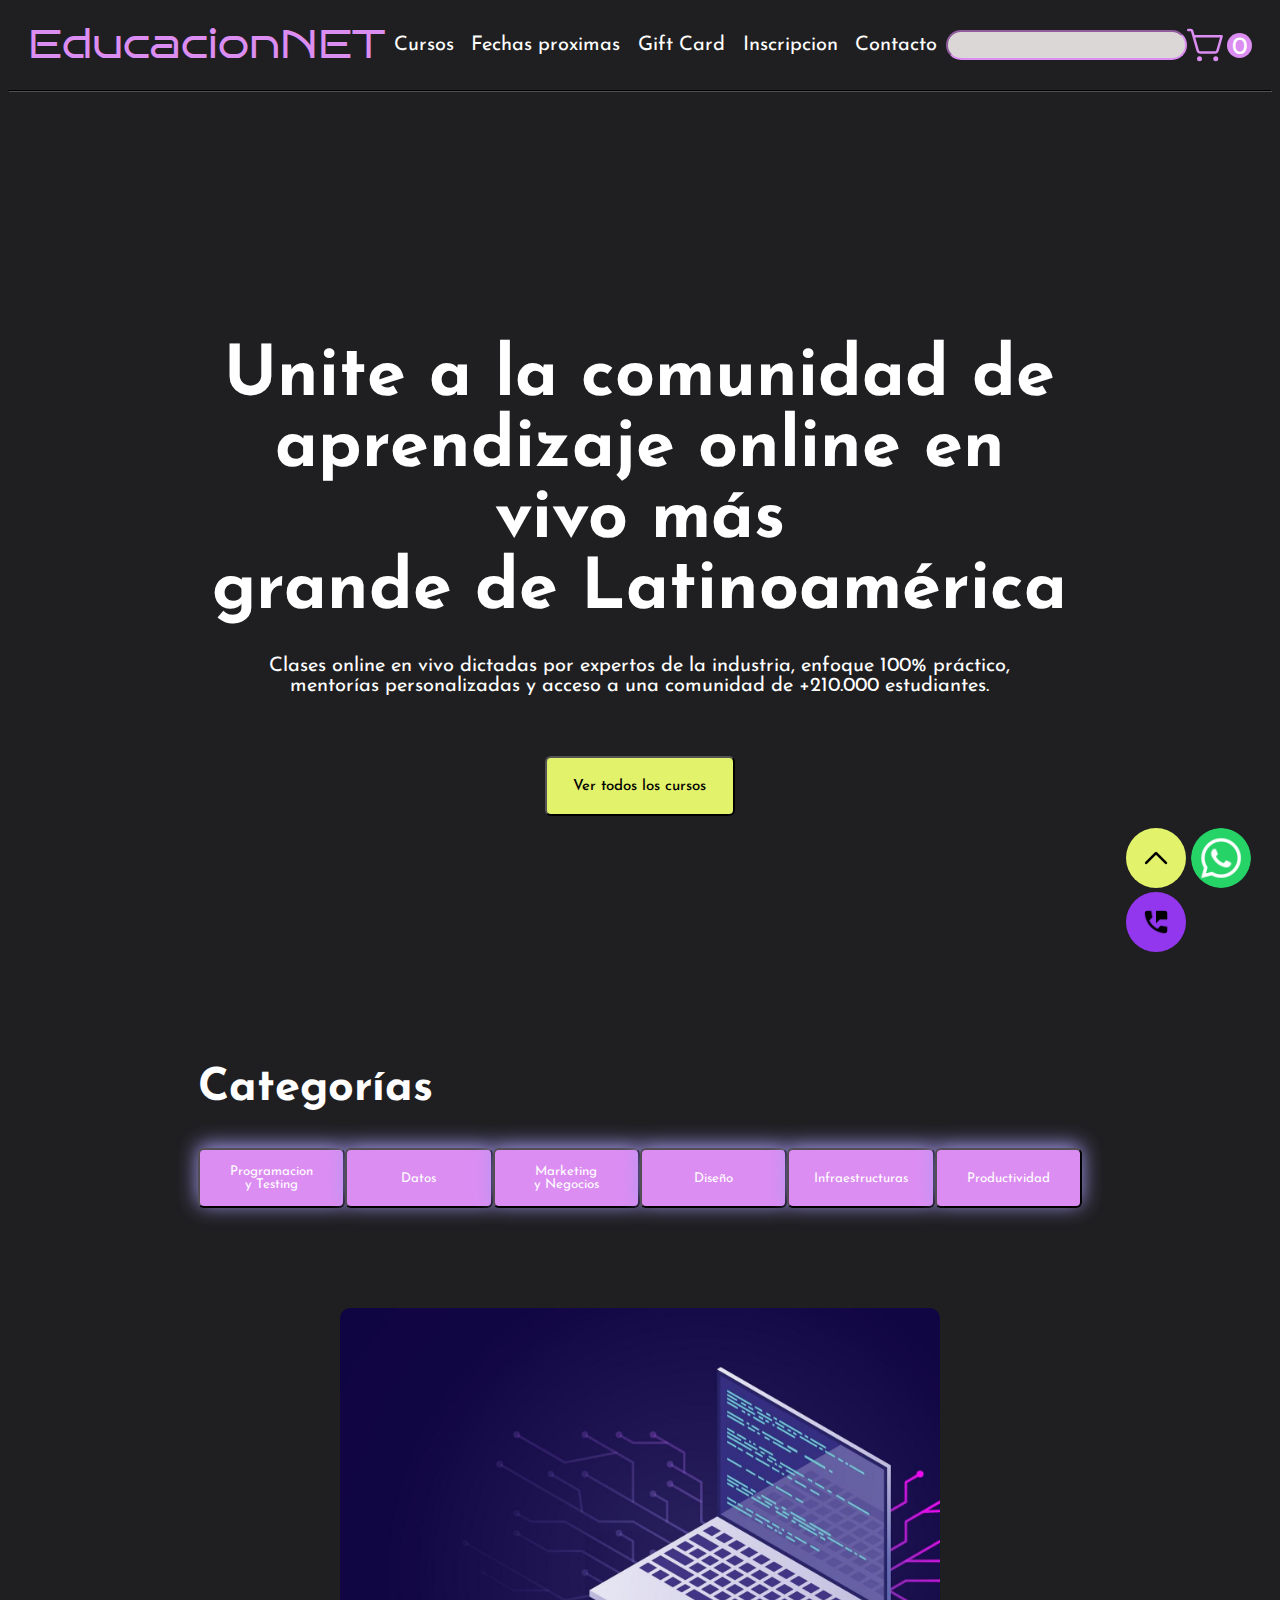
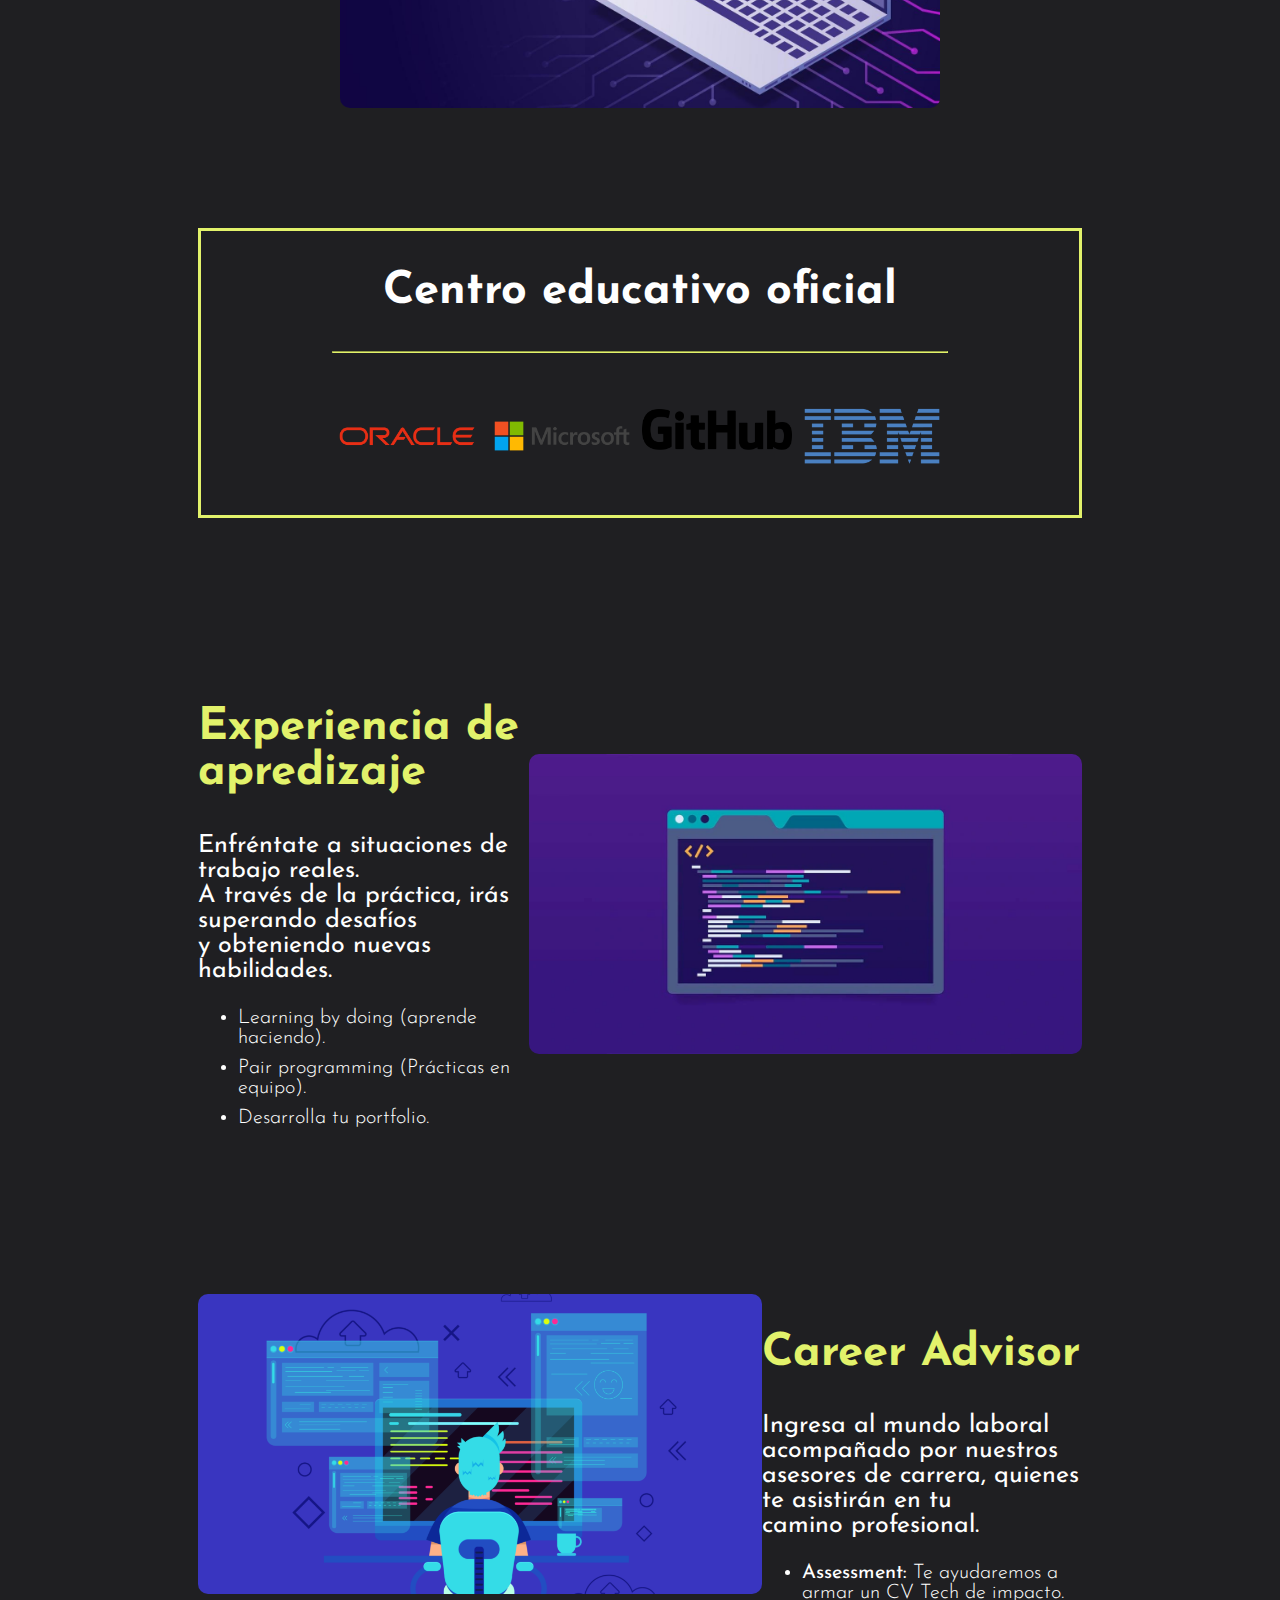
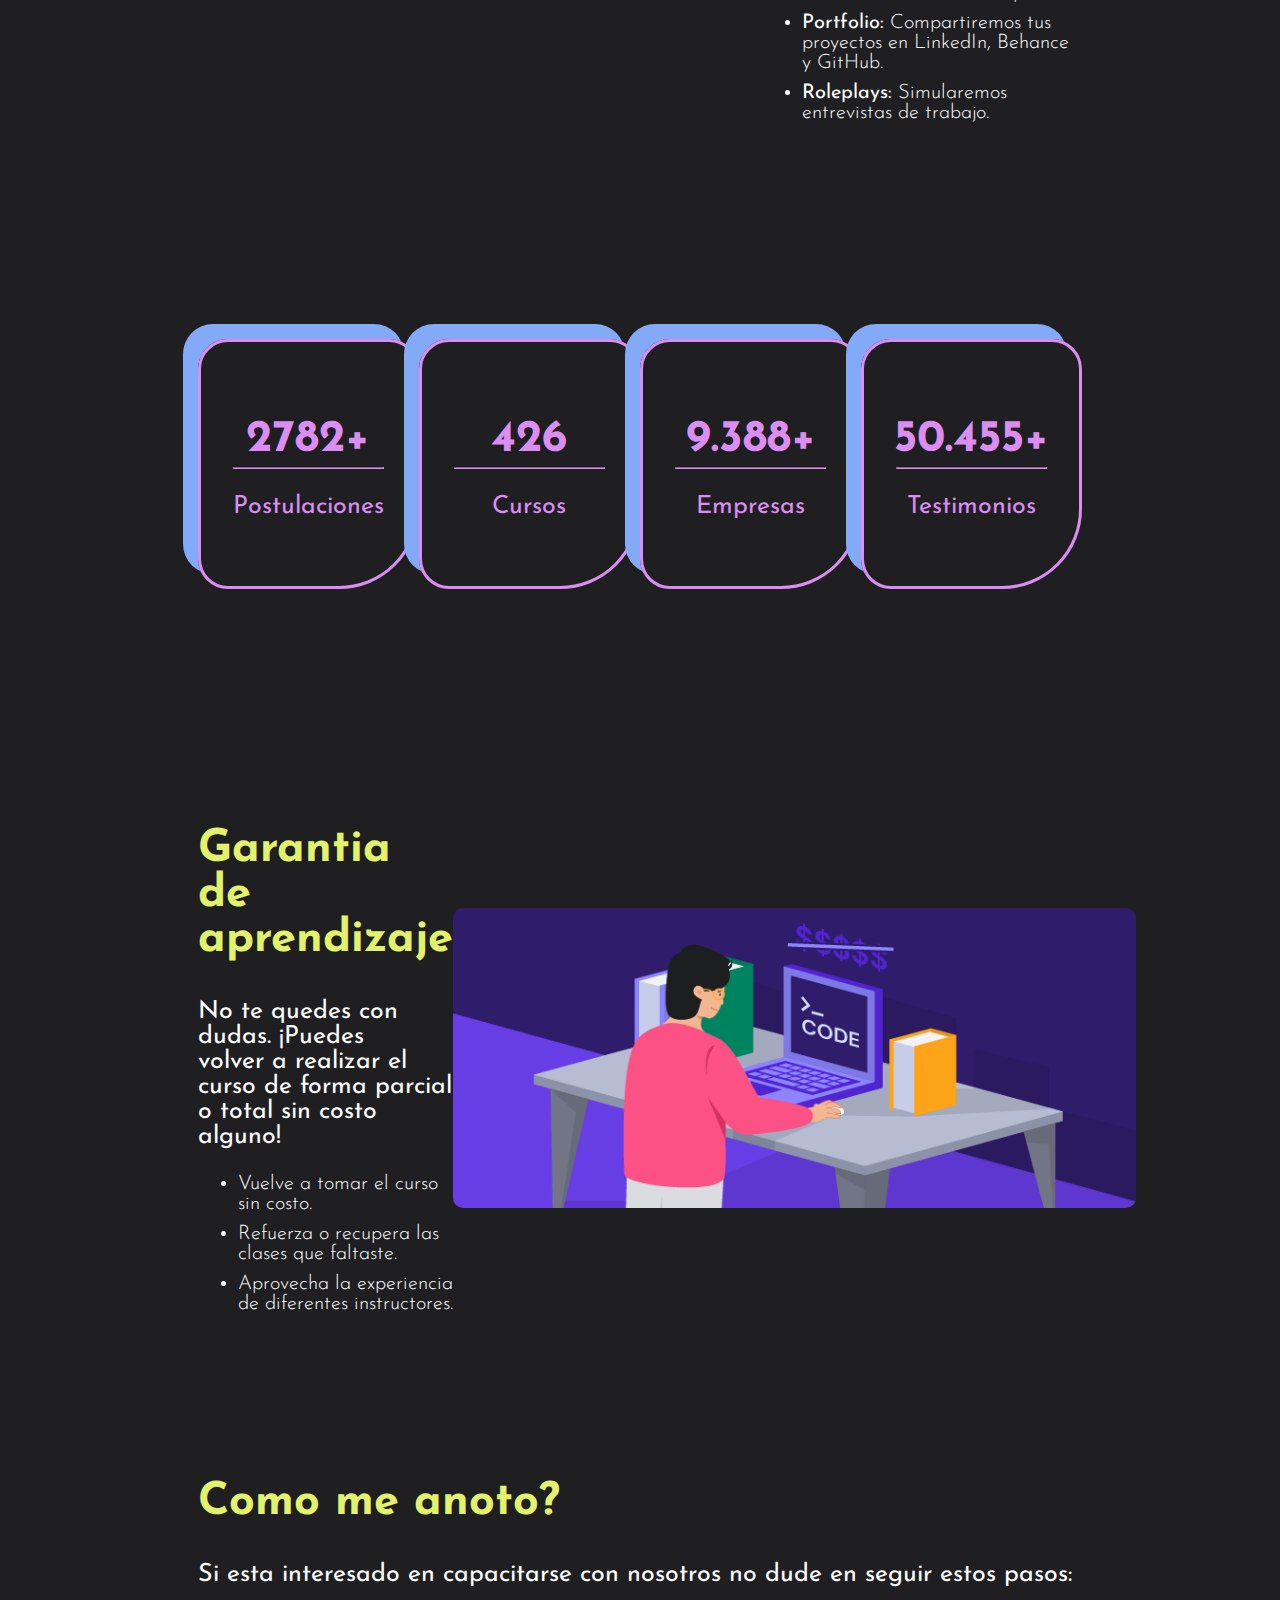
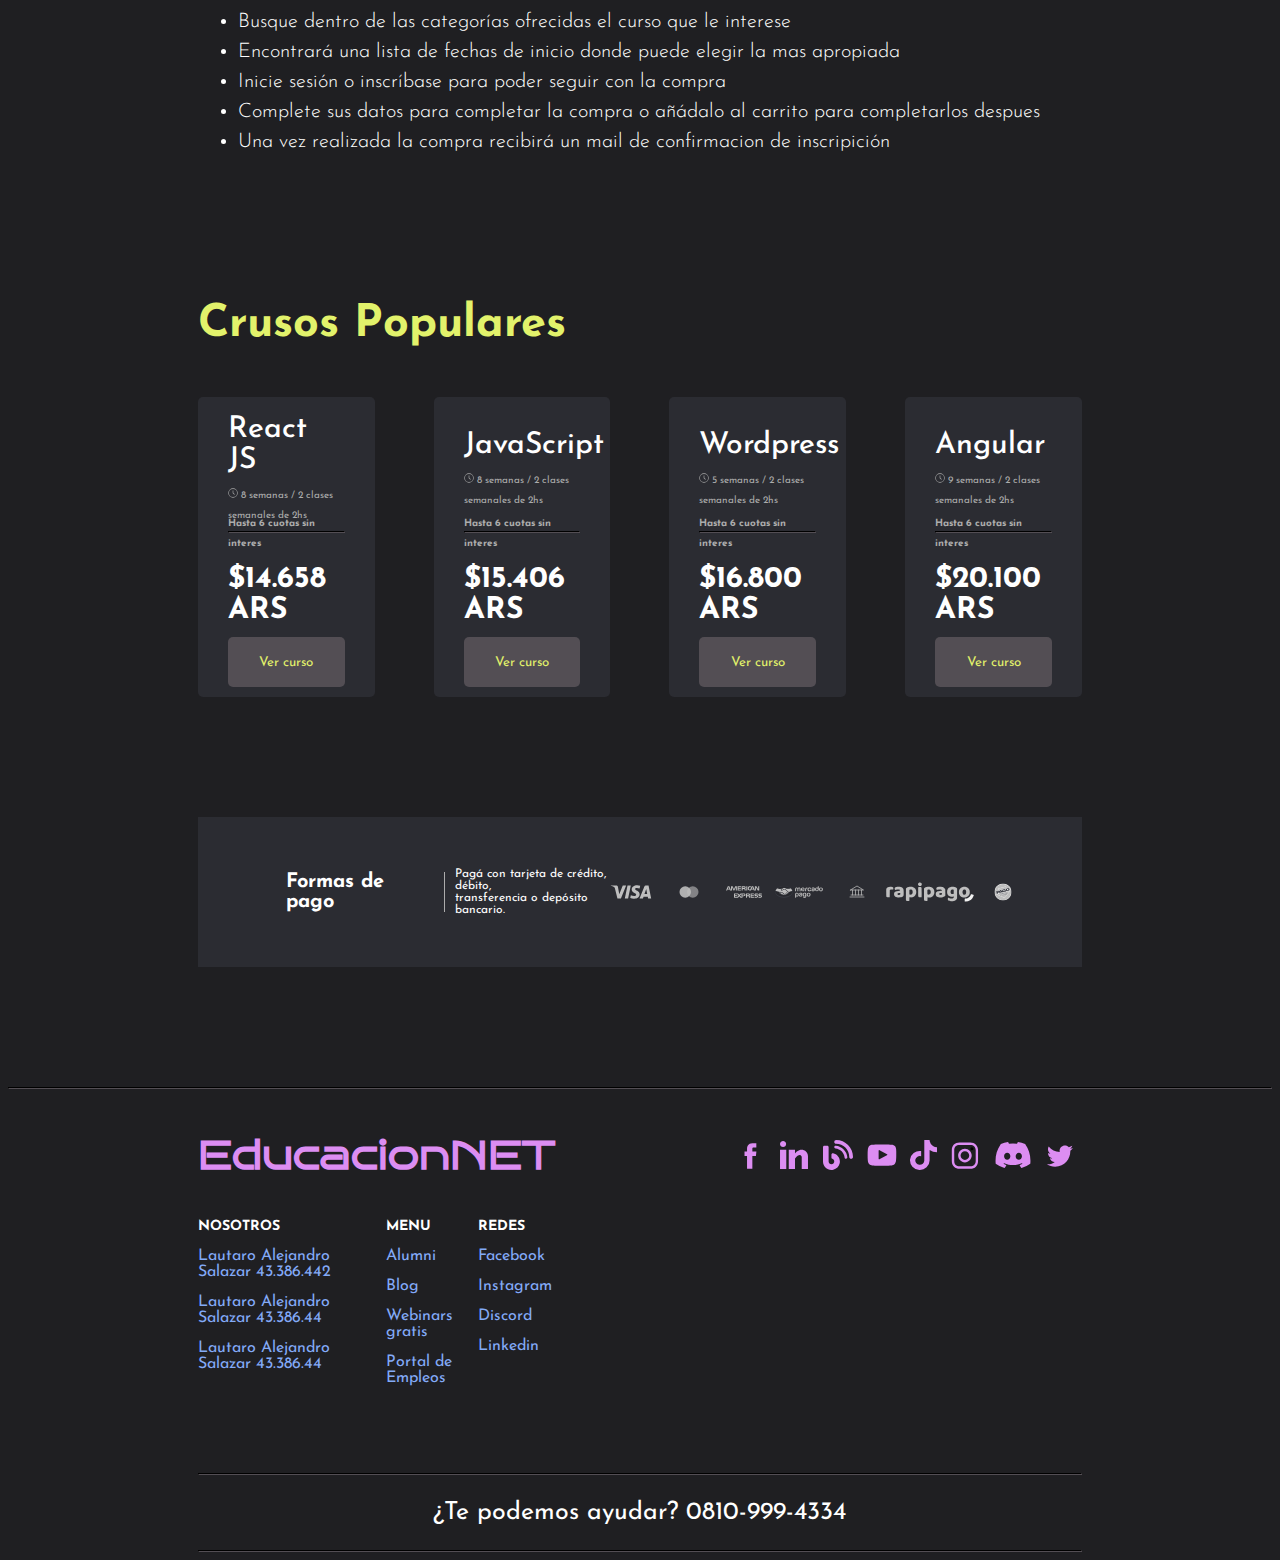
<file: index.html>
<!DOCTYPE html>
<html lang="en">
<head>
    <meta charset="UTF-8">
    <meta http-equiv="X-UA-Compatible" content="IE=edge">
    <meta name="viewport" content="width=device-width, initial-scale=1.0">
    <title>EducacionNET</title>
    <link rel="stylesheet" href="./estilos/inicio.css">
    <link rel="stylesheet" href="estilos/General.css">
</head>
<body>
    <header>
    <nav>
    <a href="index.html"><span>EducacionNET</span> </a>
    <div id="nav_cat">
        <a href="#">Cursos</a>
        <a href="#">Fechas proximas</a>
        <a href="#">Gift Card</a>
        <a href="#">Inscripcion</a>
        <a href="#">Contacto</a>
    </div>
    
    <div id="carrito_buscador">
        <input type="text">
        <div id="carrito">
            <img src="Multimedia/inicio/svg/carrito.svg" alt="">
            <p>0</p>
        </div>
    </div>
    <!-- <form action=""></form> -->
    </nav>
    <hr>
    </header>

    <main>
       
        <section id="Titulo">
            <h1>Unite a la comunidad de <br> aprendizaje online en vivo más <br> grande de Latinoamérica</h1>
            <p>Clases online en vivo dictadas por expertos de la industria, enfoque 100% práctico,<br> mentorías personalizadas y acceso a una comunidad de +210.000 estudiantes.</p>
            <button>Ver todos los cursos</button>
        </section>
        

        <section id="Categorias">
            <h2>Categorías</h2>
            <div>
            <button class="buttons_cat"><a href="#">Programacion<br>y Testing</a></button>
            <button class="buttons_cat"><a href="#">Datos</a></button>
            <button class="buttons_cat"><a href="#">Marketing<br>y Negocios</a></button>
            <button class="buttons_cat"><a href="#">Diseño</a></button>
            <button class="buttons_cat"><a href="#">Infraestructuras</a></button>
            <button class="buttons_cat"><a href="#">Productividad</a></button>
            </div>
        </section>
        
        <section id="carrousel">
            <img src="Multimedia/inicio/computadora.jpg" alt="">
        </section>

        <section id="Escuelas">
            <h2>Centro educativo oficial</h2>
            <hr>
            
            <img class="img_escuelas" src="Multimedia/inicio/oracle.png" alt="">
            <img class="img_escuelas" src="Multimedia/inicio/microsoft.png" alt="">
            <img class="img_escuelas" src="Multimedia/inicio/Github_logotipo.png" alt="">
            <img class="img_escuelas" src="Multimedia/inicio/IBM.png" alt=""> 
        </section>

        <div id="Experiencia_aprendizaje">
            <div>
                <h2>Experiencia de apredizaje</h2>
                <p>Enfréntate a situaciones de trabajo reales.<br>A través de la práctica, irás superando desafíos<br>y obteniendo nuevas habilidades.</p>
                <ul>
                    <li>Learning by doing (aprende haciendo).</li>
                    <li>Pair programming (Prácticas en equipo).</li>
                    <li>Desarrolla tu portfolio.</li>
                </ul>
            </div>
            <div>
                <img src="Multimedia/inicio/aprendiendo2.webp" alt="">
                <!-- <img src="/Multimedia/inicio/aprendizaje.svg" alt=""> -->
            </div>
        </div>

        <div id="Carrer_advisor">
            <div>
                <img src="Multimedia/inicio/career_advisor.png" alt="">
            </div>
            <div>
                <h2>Career Advisor</h2>
                <p>Ingresa al mundo laboral acompañado por nuestros<br>asesores de carrera, quienes te asistirán en tu<br>camino profesional.</p>
                <ul>
                    <li><strong>Assessment:</strong> Te ayudaremos a armar un CV Tech de impacto.</li>
                    <li><strong>Portfolio:</strong> Compartiremos tus proyectos en LinkedIn, Behance y GitHub.</li>
                    <li><strong>Roleplays:</strong> Simularemos entrevistas de trabajo.</li>
                </ul>
            </div>
        </div>

        <section id="Estadistica">
            <div><h2>2782+</h2><hr><p>Postulaciones</p></div>

            <div><h2>426</h2><hr><p>Cursos</p></div>

            <div><h2>9.388+</h2><hr><p>Empresas</p></div>

            <div><h2>50.455+</h2><hr><p>Testimonios</p></div>
        </section>

        <section id="Garantia">
            
            <div>
                <h2>Garantia de aprendizaje</h2>
                <p>No te quedes con dudas. ¡Puedes<br>volver a realizar el curso de forma parcial o total sin costo alguno!</p>
                <ul>
                    <li>Vuelve a tomar el curso sin costo.</li>
                    <li>Refuerza o recupera las clases que faltaste.</li>
                    <li>Aprovecha la experiencia de diferentes instructores.</li>
                </ul>
            </div>
            <div>
                <img src="Multimedia/inicio/garantia.png" alt="">
            </div>
        </section>

        <section id="Pasos">
            <h2>Como me anoto?</h2>
            <p>Si esta interesado en capacitarse con nosotros no dude en seguir estos pasos:</p>
            <ul>
                <li>Busque dentro de las categorías ofrecidas el curso que le interese</li>
                <li>Encontrará una lista de fechas de inicio donde puede elegir la mas apropiada</li>
                <li>Inicie sesión o inscríbase para poder seguir con la compra</li>
                <li>Complete sus datos para completar la compra o añádalo al carrito para completarlos despues</li>
                <li>Una vez realizada la compra recibirá un mail de confirmacion de inscripición</li>
            </ul>
        </section>

        <section id="Destacados">
            <h2>Crusos Populares</h2>
            <section id="Cursos_destacados">
            <div class="destacados">
                <div class="datos">
                    <h3>React JS</h3>
                    <p><img src="Multimedia/inicio/svg/reloj.svg" alt=""> 8 semanas / 2 clases semanales de 2hs</p>
                </div>
                <hr>
                <div class="precio">
                    <p><strong>Hasta 6 cuotas sin interes</strong></p>
                    <h3><span>$14.658 ARS</span></h3>
                </div>
                <div class="boton_precio">
                    <button>Ver curso</button>
                </div>
            </div>
            <div class="destacados">
                <div class="datos">
                    <h3>JavaScript</h3>
                    <p><img src="Multimedia/inicio/svg/reloj.svg" alt=""> 8 semanas / 2 clases semanales de 2hs</p>
                </div>
                <hr>
                <div class="precio">
                    <p><strong>Hasta 6 cuotas sin interes</strong></p>
                    <h3><span>$15.406 ARS</span></h3>
                </div>
                <div class="boton_precio">
                    <button>Ver curso</button>
                </div>
            </div>
            <div class="destacados">
                <div class="datos">
                    <h3>Wordpress</h3>
                    <p><img src="Multimedia/inicio/svg/reloj.svg" alt=""> 5 semanas / 2 clases semanales de 2hs</p>
                </div>
                <hr>
                <div class="precio">
                    <p><strong>Hasta 6 cuotas sin interes</strong></p>
                    <h3><span>$16.800 ARS</span></h3>
                </div>
                <div class="boton_precio">
                    <button>Ver curso</button>
                </div>
            </div>
            <div class="destacados">
                <div class="datos">
                    <h3>Angular</h3>
                    <p><img src="Multimedia/inicio/svg/reloj.svg" alt=""> 9 semanas / 2 clases semanales de 2hs</p>
                </div>
                <hr>
                <div class="precio">
                    <p><strong>Hasta 6 cuotas sin interes</strong></p>
                    <h3><span>$20.100 ARS</span></h3>
                </div>
                <div class="boton_precio">
                    <button>Ver curso</button>
                </div>
            </div>
            </section>
        </section>

        <section id="Medios_pago">
            <div id="texto">
                <h4>Formas de pago</h4>
                <p>Pagá con tarjeta de crédito, débito, <br>transferencia o depósito bancario.</p>
            </div>
            <div id="img_pago">
                <img src="Multimedia/inicio/svg/visa.svg" alt="">
                <img src="Multimedia/inicio/svg/mastercard.svg" alt="">
                <img src="Multimedia/inicio/svg/american express.svg" alt="">
                <img src="Multimedia/inicio/svg/mercado pago.svg" alt="">
                <img src="Multimedia/inicio/svg/bank.svg" alt="">
                <img src="Multimedia/inicio/svg/rapipago.svg" alt="">
                <img src="Multimedia/inicio/svg/PagoFacil.svg" alt="">

            </div>
        </section>


        <section id="Botones_flotantes">
            <img src="./Multimedia/inicio/arriba.png" alt="">
            <img src="./Multimedia/inicio/whatsapp.png" alt="">
            <img src="./Multimedia/inicio/telefono.png" alt="">
        </section>
    </main>
    <!-- fijarse esto -->
    <hr>


    <!--   ------------------------------------ FOOTER------------------------------------ -->
    <footer>
        <!-- <hr> -->
        <section id="redes">
            <h2>EducacionNET</h2>
            <div>
                <img class="img_footer" src="Multimedia/inicio/svg/facebook_svg.svg" alt="facebook">
                <img class="img_footer" src="Multimedia/inicio/svg/linkedin_svg.svg" alt="linkedin">
                <img class="img_footer" src="Multimedia/inicio/svg/blog_svg.svg" alt="blog">
                <img class="img_footer" src="Multimedia/inicio/svg/youtube_svg.svg" alt="youtube">
                <img class="img_footer" src="Multimedia/inicio/svg/tiktok_svg.svg" alt="tiktok">
                <img class="img_footer" src="Multimedia/inicio/svg/instagram_svg.svg" alt="instagram">
                <img class="img_footer" src="Multimedia/inicio/svg/discord_svg.svg" alt="discord">
                <img class="img_footer" src="Multimedia/inicio/svg/twitter_svg.svg" alt="twitter">
            </div>
        </section>

        <section id="links_footer">
            <div>
                <h3>NOSOTROS</h3>
                <a href="#">Lautaro Alejandro Salazar 43.386.442</a>
                <a href="#">Lautaro Alejandro Salazar 43.386.44</a>
                <a href="#">Lautaro Alejandro Salazar 43.386.44</a>
            </div>
            <div>
                <h3>MENU</h3><!--Antes alumnos-->
                <a href="#">Alumni</a>
                <a href="#">Blog</a>
                <a href="#">Webinars gratis</a>
                <a href="#">Portal de Empleos</a>
            </div>
            <div>
                <h3>REDES</h3>
                <a href="#">Facebook</a>
                <a href="#">Instagram</a>
                <a href="#">Discord</a>
                <a href="#">Linkedin</a>
            </div>
        </section>
        <hr>
        <section id="ayuda">
            <p>¿Te podemos ayudar? 0810-999-4334</p>
        </section>
        <hr>
    </footer>
</body>
</html>
</file>
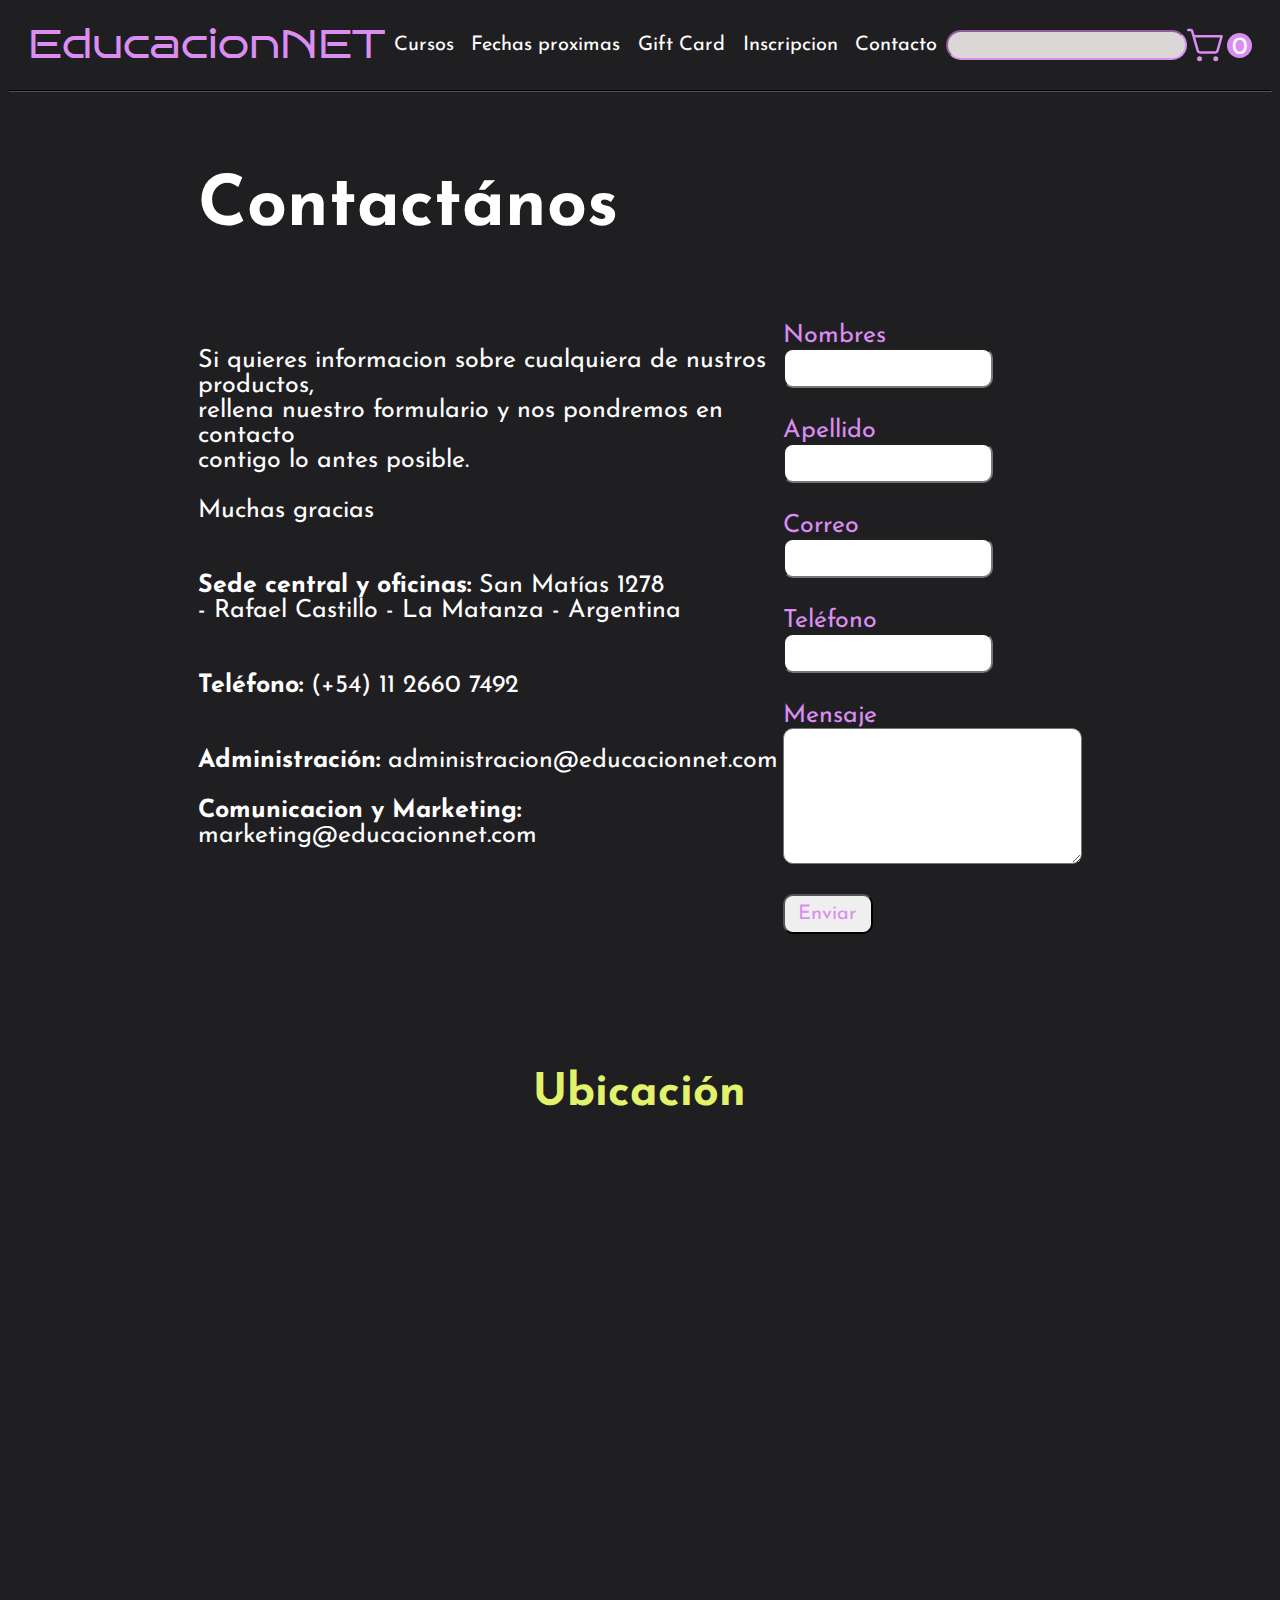
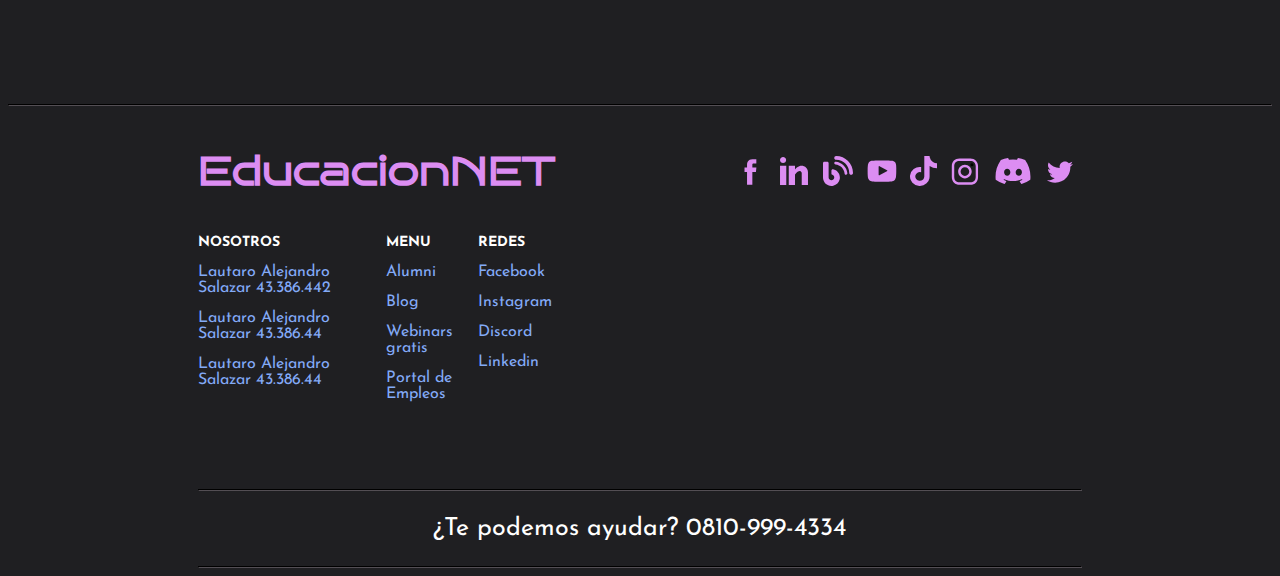
<file: Contacto.html>
<!DOCTYPE html>
<html lang="en">
<head>
    <meta charset="UTF-8">
    <meta http-equiv="X-UA-Compatible" content="IE=edge">
    <meta name="viewport" content="width=device-width, initial-scale=1.0">
    <title>Contacto</title>

    <link rel="stylesheet" href="estilos/Contacto.css">
    <link rel="stylesheet" href="estilos/General.css">
</head>
<body>
    <header>
        <nav>
        <a href="index.html"><span>EducacionNET</span> </a>
        <div id="nav_cat">
            <a href="#">Cursos</a>
            <a href="#">Fechas proximas</a>
            <a href="#">Gift Card</a>
            <a href="#">Inscripcion</a>
            <a href="#">Contacto</a>
        </div>
        
        <div id="carrito_buscador">
            <input type="text">
            <div id="carrito">
                <img src="Multimedia/inicio/svg/carrito.svg" alt="">
                <p>0</p>
            </div>
        </div>
        </nav>
        <hr>
        </header>
        <!-- ------------------------------MAIN------------------------------ -->
        <main>
            <h1>Contactános</h1>

            <section id="formulario">

                <div id="datos_contacto">
                    <p>Si quieres informacion sobre cualquiera de nustros productos, <br>rellena nuestro formulario y nos pondremos en contacto <br> contigo lo antes posible. <br><br>Muchas gracias <br> </p>
                    <p><br><strong>Sede central y oficinas:</strong> San Matías 1278 <br>- Rafael Castillo - La Matanza - Argentina <br></p>
                    <p><br> <strong>Teléfono:</strong> (+54) 11 2660 7492 <br></p>
                    <p><br><strong>Administración:</strong> administracion@educacionnet.com <br></p>
                    <p><strong>Comunicacion y Marketing:</strong> marketing@educacionnet.com</p>
                </div>

                <form action="" method="post" autocomplete="off" novalidate>
                    <label for="nombre">Nombres</label>
                    <input type="text" name="nombre" id="nombre" required>
                    <label for="apellido">Apellido</label>
                    <input type="text" name="apellido" id="apellido" required>
                    <label for="mail">Correo</label>
                    <input type="email" name="mail" id="mail" required>
                    <label for="telefono">Teléfono</label>
                    <input type="tel" name="telefono" id="telefono" required>
                    <label for="mensaje">Mensaje</label>
                    <textarea name="mensaje" id="mensaje" cols="30" rows="10" minlength="50"></textarea>
                    <button type="submit">Enviar</button>
                </form>

            </section>

            <section id="ubicacion">
                <h2>Ubicación</h2>
                <iframe src="https://www.google.com/maps/embed?pb=!1m18!1m12!1m3!1d52487.549500617235!2d-58.61154410000002!3d-34.6932771!2m3!1f0!2f0!3f0!3m2!1i1024!2i768!4f13.1!3m3!1m2!1s0x95bcc6ece6cf95d9%3A0xf966a43a132b8ce7!2sSan%20Mat%C3%ADas%201278%2C%20B1755EQH%20Rafael%20Castillo%2C%20Provincia%20de%20Buenos%20Aires!5e0!3m2!1ses-419!2sar!4v1684200865932!5m2!1ses-419!2sar" width="600" height="450" style="border:0;" allowfullscreen="" loading="lazy" referrerpolicy="no-referrer-when-downgrade"></iframe>
            </section>
        

        </main>

    <hr>
        <!-- ---------------------------------------------Footer------------------------------------------------ -->
        <footer>
            <!-- <hr> -->
            <section id="redes">
                <h2>EducacionNET</h2>
                <div>
                    <img class="img_footer" src="Multimedia/inicio/svg/facebook_svg.svg" alt="facebook">
                    <img class="img_footer" src="Multimedia/inicio/svg/linkedin_svg.svg" alt="linkedin">
                    <img class="img_footer" src="Multimedia/inicio/svg/blog_svg.svg" alt="blog">
                    <img class="img_footer" src="Multimedia/inicio/svg/youtube_svg.svg" alt="youtube">
                    <img class="img_footer" src="Multimedia/inicio/svg/tiktok_svg.svg" alt="tiktok">
                    <img class="img_footer" src="Multimedia/inicio/svg/instagram_svg.svg" alt="instagram">
                    <img class="img_footer" src="Multimedia/inicio/svg/discord_svg.svg" alt="discord">
                    <img class="img_footer" src="Multimedia/inicio/svg/twitter_svg.svg" alt="twitter">
                </div>
            </section>
    
            <section id="links_footer">
                <div>
                    <h3>NOSOTROS</h3>
                    <a href="#">Lautaro Alejandro Salazar 43.386.442</a>
                    <a href="#">Lautaro Alejandro Salazar 43.386.44</a>
                    <a href="#">Lautaro Alejandro Salazar 43.386.44</a>
                </div>
                <div>
                    <h3>MENU</h3><!--Antes alumnos-->
                    <a href="#">Alumni</a>
                    <a href="#">Blog</a>
                    <a href="#">Webinars gratis</a>
                    <a href="#">Portal de Empleos</a>
                </div>
                <div>
                    <h3>REDES</h3>
                    <a href="#">Facebook</a>
                    <a href="#">Instagram</a>
                    <a href="#">Discord</a>
                    <a href="#">Linkedin</a>
                </div>
            </section>
            <hr>
            <section id="ayuda">
                <p>¿Te podemos ayudar? 0810-999-4334</p>
            </section>
            <hr>
        </footer>
</body>
</html>
</file>
<file: estilos/inicio.css>
/* @import url('https://fonts.googleapis.com/css2?family=Josefin+Sans:wght@300;400;500;700&display=swap');
@import url('https://fonts.googleapis.com/css2?family=Bruno+Ace&display=swap');
 */
/* h1{font-family: 'Josefin Sans', sans-serif;} */

/* *{
    box-sizing: border-box; 
    font-family: 'Josefin Sans', sans-serif;
} */

/* body{
    background-color: #1F1F22;
    color: white;
}

h2{font-size: 45px;}

p{font-size: 25px;}

a{text-decoration: none;}

hr{ height: 2px; border-color: #534e54;} */

/*------------------------------- HEADER nav ---------------------------------*/
/* nav{display: flex; justify-content: space-between; height:50px; margin: 20px 20px;}
nav span{font-size: 40px; font-family: 'Bruno Ace', cursive; color: #DC8DF2}
nav #nav_cat{display: flex; justify-content: space-around; width: 700px; align-items:center;}
nav a{font-size: 20px; color: #fff;}

#carrito_buscador input{border-radius: 20px; width: 300px; background-color: rgba(235, 229, 229, 0.928); border-color: #DC8DF2; height: 30px;}
#carrito_buscador{ display: flex; flex-direction: row; justify-content: space-around; align-items: center; width: 25%;}
#carrito{ display: flex;flex-direction: row; align-items: center;}
#carrito img {height: 40px;}
#carrito p {color: #fff; background-color: #DC8DF2; line-height: 30px; border-radius: 50%; font-size: 25px; height: 25px; width: 25px; text-align: center;} */



/*---------------------------------- MAIN-------------------------------------*/


/* main{width: 70%; margin: auto;} */

/* Titulo */
#Titulo{text-align: center; color: #fff; margin: 250px 0;}
#Titulo h1{font-size: 70px; margin:0 0 30px}
#Titulo p{font-size: 20px;}
#Titulo button{height: 60px;width: 190px; border-radius: 6px; background-color: #E2F26B; margin-top: 40px; font-size: 15px; font-weight: 500;}
#Titulo button:hover{background-color: #e2f26be6; cursor: pointer;}

/*Categorias*/
#Categorias {height: auto;margin: 100px 0;}
#Categorias div{display: flex; justify-content:space-between; align-items: flex-start; margin: 0;}
#Categorias .buttons_cat{width: 180px; height: 60px; box-shadow: 0 -3px 20px #A79BF2; background-color: #DC8DF2;border-radius: 6px; border-color: #534e54;
    /* background-image: linear-gradient(to right bottom, #DC8DF2,#59aff5); */
cursor: pointer;}
#Categorias .buttons_cat:hover{background: #dc8df2ca;}
#Categorias a{color: #fff}

/*  Carrousel */
#carrousel img { border-radius: 10px; height: 400px;}
#carrousel { display: flex; justify-content: center;}

/* Escuelas */
#Escuelas{ border: 3px solid #E2F26B; text-align: center; margin: 120px 0;}
#Escuelas hr{width: 70%; border-color: #E2F26B;}
#Escuelas .img_escuelas{height: 150px}

/* Exp aprendizaje */
#Experiencia_aprendizaje{display: flex; justify-content: space-between; margin: 150px 0; align-items: center;}
#Experiencia_aprendizaje h2{color: #E2F26B;}
#Experiencia_aprendizaje img{border-radius: 10px ; height: 300px;}
#Experiencia_aprendizaje li{font-size: 20px; font-weight: 300; margin-bottom: 10px;}

/* Career Advisor */
#Carrer_advisor{display: flex; justify-content: space-between; margin: 150px 0; align-items:start;}
#Carrer_advisor img{border-radius: 10px ; height: 300px;}
#Carrer_advisor h2{color: #E2F26B;}
#Carrer_advisor li{font-size: 20px; font-weight: 300; margin-top: 10px;}

/* Estadistica */
#Estadistica{display: flex; justify-content: space-around; align-items: center; text-align: center; color: #DC8DF2; margin: 200px 0;}
#Estadistica div{border: 3px solid #DC8DF2; height: 250px; width: 250px;  border-radius: 30px 30px 80px 30px; box-shadow: -15px -15px #83AAF7}
#Estadistica h2{line-height: 120px;height: 50px;}
#Estadistica hr{width: 70%; height: 2px; border-color: #DC8DF2;}

/* Garantia */
#Garantia{display: flex; justify-content: space-between; margin: 150px 0; align-items: center;}
#Garantia h2{color: #E2F26B;}
#Garantia img{border-radius: 10px ; height: 300px;}
#Garantia li{font-size: 20px; font-weight: 300; margin-bottom: 10px;}


/* Botones flotantes */
#Botones_flotantes{position: fixed; z-index: 1; top: 92%; left: 88%;  }
#Botones_flotantes img{height: 60px; border-radius: 50%;}
#Botones_flotantes img:nth-child(1){background-color: #E2F26B; padding: 10px;}
#Botones_flotantes img:nth-child(3){background-color: #9337ef; padding: 15px;}
#Botones_flotantes img:hover{cursor: pointer;}

/* Pasos a seguir */
#Pasos h2{color: #E2F26B;}
#Pasos li{font-size: 20px; font-weight: 300; margin-bottom: 10px;}

/* Cursos destacados */
#Destacados {margin-top: 150px; margin-bottom: 100px;}

#Destacados h2{color: #E2F26B; margin-bottom: 50px;}

#Cursos_destacados {display: flex; justify-content: space-between;}

#Cursos_destacados .destacados {background-color: #2B2C32; height: 300px; width: 20%; padding: 30px; border-radius: 5px; }

#Cursos_destacados .destacados h3{color: #fff; font-size: 30px; font-weight: 500; margin: 0;}
#Cursos_destacados .destacados p{font-size: 10px; color: #acacac; line-height: 20px;}
#Cursos_destacados .destacados span{font-weight: 700;}
#Cursos_destacados .destacados img {height: 10px;}

#Cursos_destacados .destacados button {height: 50px; width: 100%; margin-left: auto; margin-right: auto; background-color: #534e54; border: none; border-radius: 5px; color: #E2F26B;}
#Cursos_destacados .destacados button:hover {background-color: #39363a; cursor: pointer;}
#Cursos_destacados .destacados .boton_precio {display: flex; justify-content: center; height: 20;}

.datos{display: flex; flex-direction:column; justify-content:center; height: 40%;}
.precio{display: flex; flex-direction:column; justify-content: end; height: 40%; padding-bottom: 10%;}

/* Medios de pago */
#Medios_pago{ background-color: #2B2C32 ; margin: 120px 0; display: flex; justify-content: center; flex-direction: row; height: 150px}

#texto {display: flex;flex-direction: row; justify-content: end; align-items: center; width: 40%;}
#texto h4{border-right: 1px solid #acacac; padding-right: 10px; font-size: 20px;}
#texto p {font-size: 12px; padding-left: 10px;}

#img_pago{display: flex; width: 40%; align-items: center; justify-content: center;} 
#img_pago img{height: 20px; }


/* --------------------------------FOOTER------------------------------------ */

/* footer {width: 70%; margin: auto;} */
/* Redes */
/* Colores de los iconos cambiados desde svg */
/* #redes{display: flex;align-items: center;justify-content: space-between;}
#redes h2{font-size: 40px; font-family: 'Bruno Ace', cursive; color: #DC8DF2}
#redes div{display: flex; justify-content: space-around; align-items: center;width: 40%;}
#redes .img_footer{height: 30px;}
#redes .img_footer:hover{cursor: pointer;} */

/* links */
/* #links_footer{display: flex; width: 40%;margin: 0 0 80px 0; justify-content: space-between;}
#links_footer div{display: flex;flex-direction: column;}
#links_footer h3{font-size: 14px; margin: 7px 0;}
#links_footer a{color: #83AAF7; margin: 7px 0;} */

/* ayuda */
/* #ayuda{text-align: center;} */
</file>
<file: estilos/General.css>
@import url('https://fonts.googleapis.com/css2?family=Josefin+Sans:wght@300;400;500;700&display=swap');
@import url('https://fonts.googleapis.com/css2?family=Bruno+Ace&display=swap');

/* h1{font-family: 'Josefin Sans', sans-serif;} */

*{
    box-sizing: border-box; 
    font-family: 'Josefin Sans', sans-serif;
    /* margin: 0; */
}

body{
    background-color: #1F1F22;
    color: white;
}

p{font-size: 25px;}

a{text-decoration: none;}

hr{ height: 2px; border-color: #534e54;}

h2{font-size: 45px;}

/*------------------------------- HEADER nav ---------------------------------*/
nav{display: flex; justify-content: space-between; height:50px; margin: 20px 20px;}
nav span{font-size: 40px; font-family: 'Bruno Ace', cursive; color: #DC8DF2}
nav #nav_cat{display: flex; justify-content: space-around; width: 700px; align-items:center;}
nav a{font-size: 20px; color: #fff;}

#carrito_buscador input{border-radius: 20px; width: 300px; background-color: rgba(235, 229, 229, 0.928); border-color: #DC8DF2; height: 30px;}
#carrito_buscador{ display: flex; flex-direction: row; justify-content: space-around; align-items: center; width: 25%;}
#carrito{ display: flex;flex-direction: row; align-items: center;}
#carrito img {height: 40px;}
#carrito p {color: #fff; background-color: #DC8DF2; line-height: 30px; border-radius: 50%; font-size: 25px; height: 25px; width: 25px; text-align: center;}

/*---------------------------------- MAIN-------------------------------------*/

main{width: 70%; margin: auto;}

/* --------------------------------FOOTER------------------------------------ */
/* footer hr{width: 100% !important;} */
footer {width: 70%; margin: auto;}
/* Redes */
/* Colores de los iconos cambiados desde svg */
#redes{display: flex;align-items: center;justify-content: space-between;}
#redes h2{font-size: 40px; font-family: 'Bruno Ace', cursive; color: #DC8DF2}
#redes div{display: flex; justify-content: space-around; align-items: center;width: 40%;}
#redes .img_footer{height: 30px;}
#redes .img_footer:hover{cursor: pointer;}

/* links */
#links_footer{display: flex; width: 40%;margin: 0 0 80px 0; justify-content: space-between;}
#links_footer div{display: flex;flex-direction: column;}
#links_footer h3{font-size: 14px; margin: 7px 0;}
#links_footer a{color: #83AAF7; margin: 7px 0;}

/* ayuda */
#ayuda{text-align: center;}
</file>
<file: estilos/Contacto.css>
/* Formulario */

h1{color: #fff; font-size: 70px; margin: 80px 0;}

#formulario {display: flex; flex-direction: row; justify-content: space-between; margin-bottom: 100px;}

form{display: flex; flex-direction: column; width: 40%;}

#formulario input{ width: 70%; height: 3em; border-radius: 10px; margin-bottom: 30px;}
#formulario button{ width: 30%; height: 2em; border-radius: 10px; color: #DC8DF2; font-size: 20px; margin-top: 30px;}
#formulario button:hover{cursor: pointer; background-color: #E2F26B;}

label { font-size: 25px; color: #DC8DF2;}

textarea{border-radius: 10px;}

/* Mapa */

h2{color: #E2F26B;}
#ubicacion {display: flex; justify-content: center; flex-direction: column; align-items: center; margin-bottom: 100px;}
#ubicacion iframe{width: 70%;}
</file>
